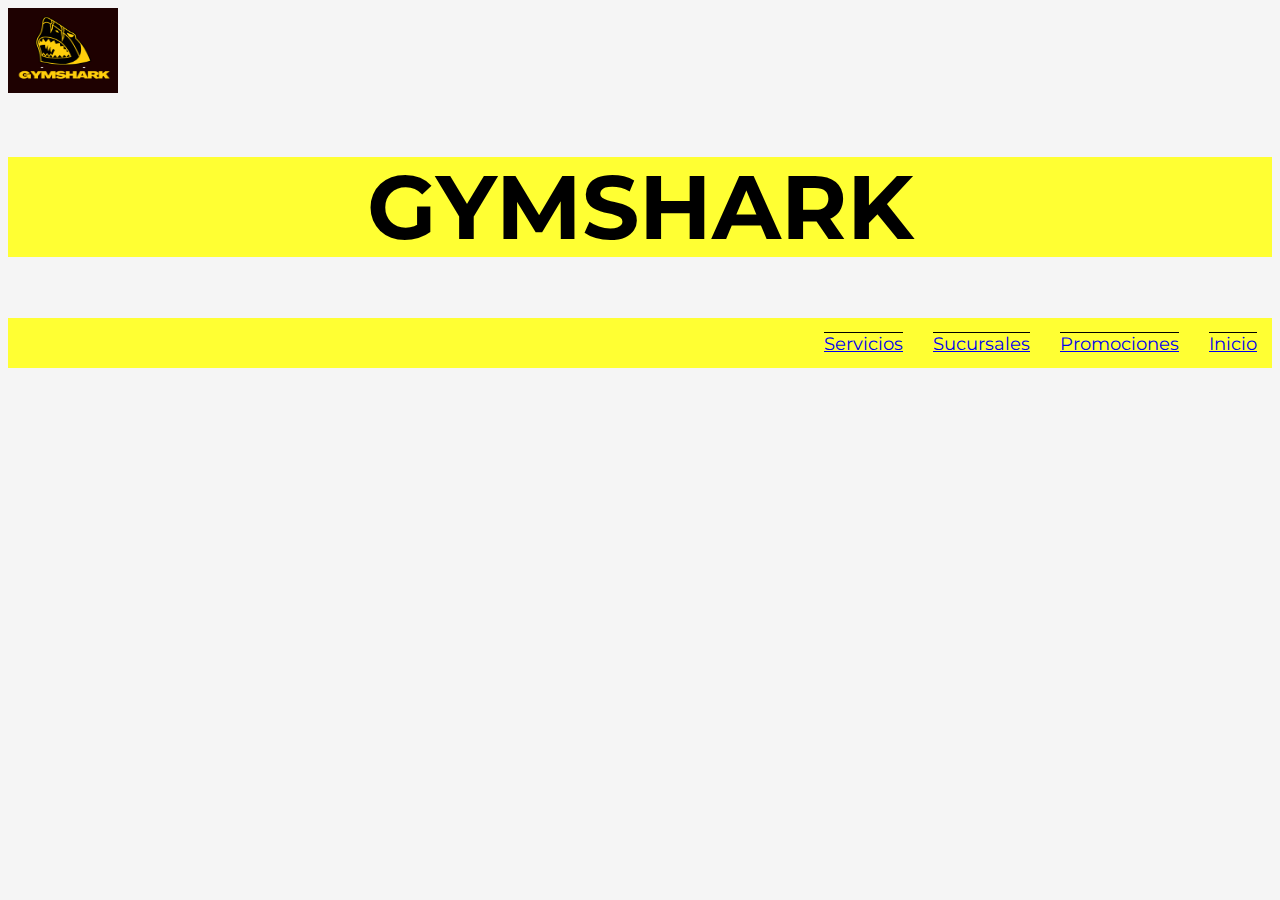
<file: clases.html>
<!DOCTYPE html>
<html lang="en">
<head>
    <meta charset="UTF-8">
    <meta http-equiv="X-UA-Compatible" content="IE=edge">
    <meta name="viewport" content="width=device-width, initial-scale=1.0">
    <title>GYMSHARK CLASES</title>
    <link rel="stylesheet" href="style.css">
    <link href="https://fonts.googleapis.com/css2?family=Montserrat&display=swap" rel="stylesheet">

</head>
<body>
    <header>
        <div id="div1header">
            <img src="./imagenes/GYMSHARK.png" alt="GYMSHARK" width="110px" height="85px" id="imgheader">
        </div>
        <div id="div2header">
            <h1>GYMSHARK</h1>
        </div>
    </header>
    <section id="section0index">
        <nav id="barradenavegacion">
            <ul id="menu">
                <li><a href="index.html">Inicio</a></li>
                <li><a href="promociones.html">Promociones</a></li>
                <li><a href="sucursales.html">Sucursales</a></li>
                <li><a href="servicios.html" >Servicios</a></li>
            </ul>
        </nav>
    </section>

    <div id="clearfix"></div>
    
</body>
</html>
</file>
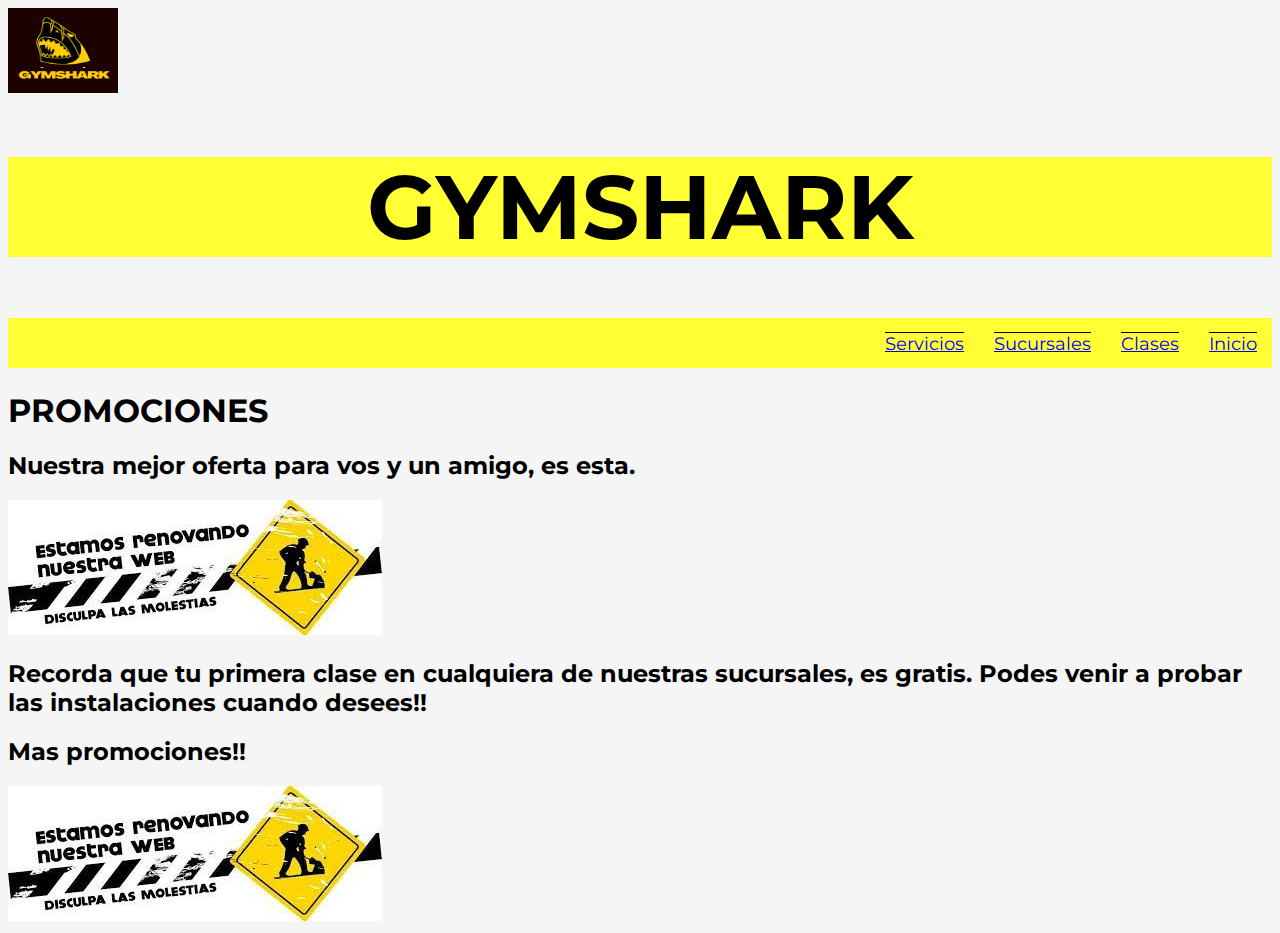
<file: promociones.html>
<!DOCTYPE html>
<html lang="en">
<head>
    <meta charset="UTF-8">
    <meta http-equiv="X-UA-Compatible" content="IE=edge">
    <meta name="viewport" content="width=device-width, initial-scale=1.0">
    <title>GYMSHARK PROMOS</title>
    <link rel="stylesheet" href="style.css">
    <link href="https://fonts.googleapis.com/css2?family=Montserrat&display=swap" rel="stylesheet">

</head>
<body>
    <header>
        <div id="div1header">
            <img src="./imagenes/GYMSHARK.png" alt="GYMSHARK" width="110px" height="85px" id="imgheader">
        </div>
        <div id="div2header">
            <h1>GYMSHARK</h1>
        </div>
    </header>
    <section id="section0">
        <nav id="barradenavegacion">
            <ul id="menu">
                <li><a id="" href="index.html">Inicio</a></li>
                <li><a href="clases.html">Clases</a></li>
                <li><a href="sucursales.html">Sucursales</a></li>
                <li><a href="servicios.html" >Servicios</a></li>
            </ul>
        </nav>
    </section>

    <div id="clearfix"></div>

    <section id="section1promos">
        <div>
            <h1>PROMOCIONES</h1>
        </div>
        <div>
            <h2>Nuestra mejor oferta para vos y un amigo, es esta.</h1>
            <img src="./imagenes/estamostrabajandoenello.jpg" alt="" class="">
            <h2>Recorda que tu primera clase en cualquiera de nuestras sucursales, es gratis. Podes venir a probar las instalaciones cuando desees!!</h2>
        </div>
    </section>

    <section id="section2promos">
        <div>
            <h2>
                Mas promociones!!
            </h2>
            <img src="./imagenes/estamostrabajandoenello.jpg" alt="">
            <!-- img tmb con canvas para otras ofertas -->
        </div>
    </section>
    

</body>
</html>
</file>
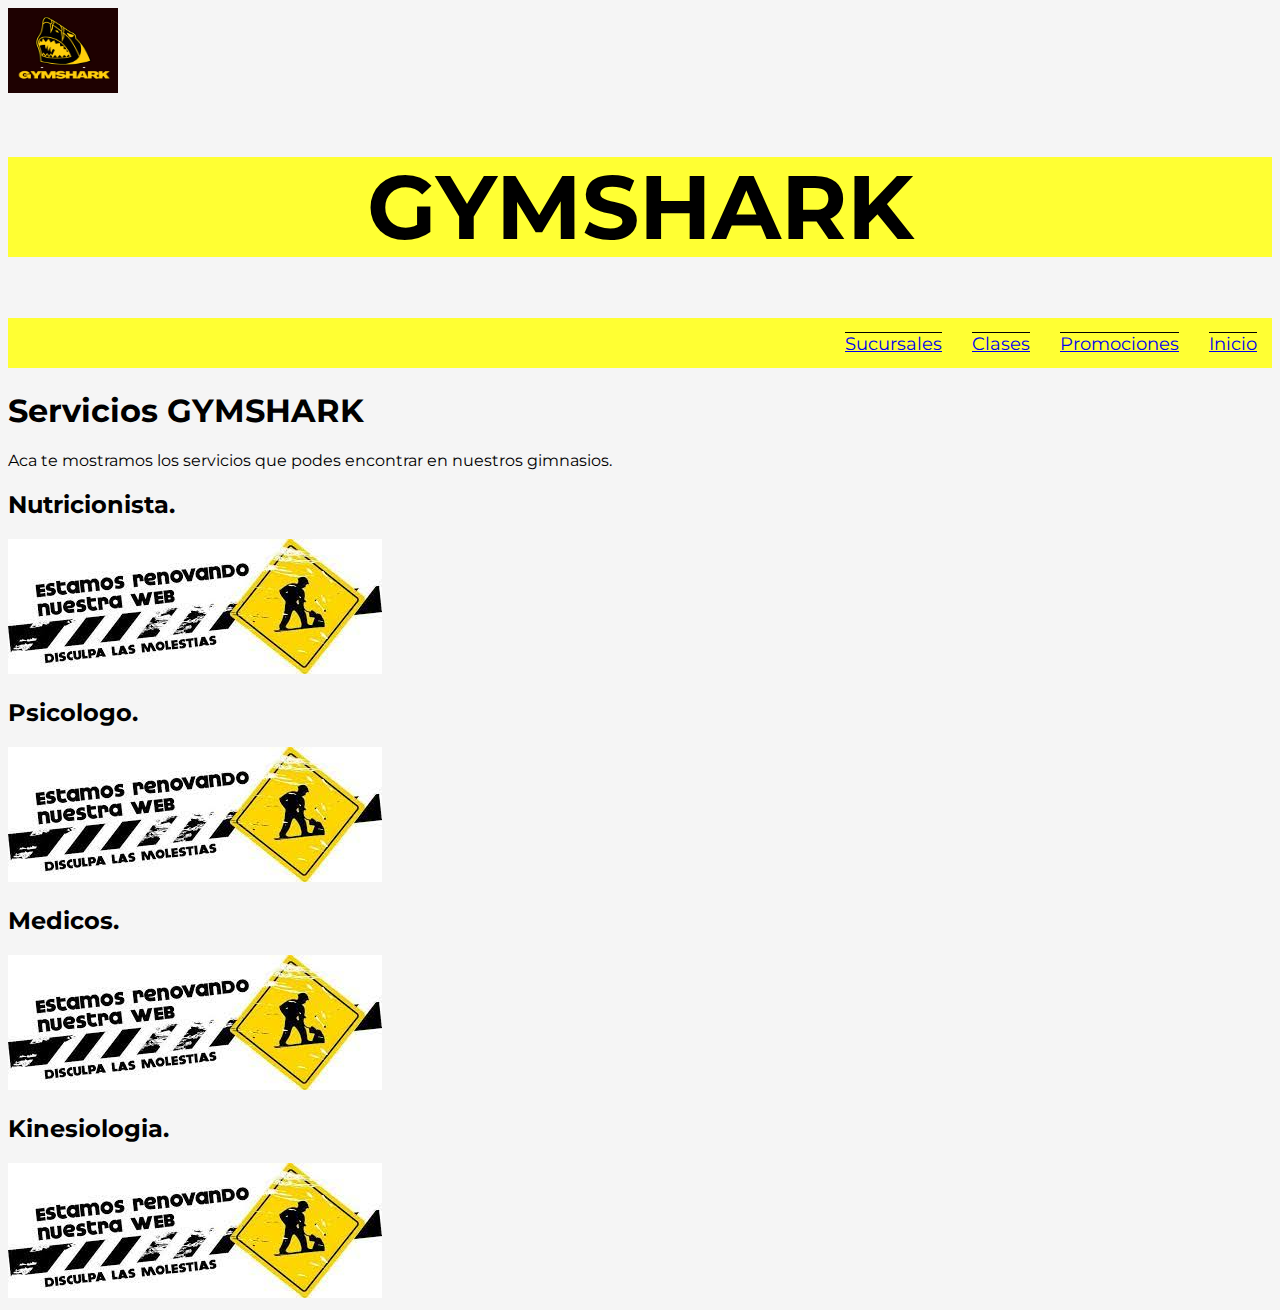
<file: servicios.html>
<!DOCTYPE html>
<html lang="en">
<head>
    <meta charset="UTF-8">
    <meta http-equiv="X-UA-Compatible" content="IE=edge">
    <meta name="viewport" content="width=device-width, initial-scale=1.0">
    <title>GYMSHARK SERVICIOS</title>
    <link rel="stylesheet" href="style.css">
    <link href="https://fonts.googleapis.com/css2?family=Montserrat&display=swap" rel="stylesheet">

</head>
<body>
    <header>
        <div id="div1header">
            <img src="./imagenes/GYMSHARK.png" alt="GYMSHARK" width="110px" height="85px" id="imgheader">
        </div>
        <div id="div2header">
            <h1>GYMSHARK</h1>
        </div>
    </header>
    <section id="section0index">
        <nav id="barradenavegacion">
            <ul id="menu">
                <li><a href="index.html">Inicio</a></li>
                <li><a href="promociones.html">Promociones</a></li>
                <li><a href="clases.html">Clases</a></li>
                <li><a href="sucursales.html">Sucursales</a></li>
            </ul>
        </nav>
    </section>

    <div id="clearfix"></div>

<section id="section1servicios">
    <div>
        <h1>Servicios GYMSHARK</h1>
        <p>Aca te mostramos los servicios que podes encontrar en nuestros gimnasios.</p>
    </div>
</section>
<section id="section2servicios">
    <div>
        <h2>Nutricionista.</h2>
        <img src="./imagenes/estamostrabajandoenello.jpg" alt="">
    </di>
    <div>
        <h2>Psicologo.</h2>
        <img src="./imagenes/estamostrabajandoenello.jpg" alt="">

    </div>
    <div>
        <h2>Medicos.</h2>
        <img src="./imagenes/estamostrabajandoenello.jpg" alt="">
    </div>
    <div>
        <h2>Kinesiologia.</h2>
        <img src="./imagenes/estamostrabajandoenello.jpg" alt="">
    </div>
</section>

</body>
</html>
</file>
<file: style.css>
body {
  background-color: whitesmoke;
  font-family: "Montserrat", sans-serif;
}

#div2header {
  font-size: 45px;
  background-color: rgb(255, 255, 51);
  height: 100%;
  width: 100%;
  text-align: center;
  line-height: 100px;
  color: black;
}

nav {
  background-color: rgb(255, 255, 51);
  height: 50px;
}

nav ul li {
  float: right;
  list-style: none;
  margin: 15px;
  font-size: 18px;
  opacity: 10;
  color: black;
  text-decoration: overline;
}

#clearfix {
  clear: both;
}

#section1div1index {
  border: 1px;
  border-color: black;
}

#section1h2index {
  font-size: 40px;
  text-align: center;
  color: black;
}

#section1h22index {
  font-size: 20px;
  text-align: center;
  color: black;
}

#section2div1 {
  display: flex;
  justify-content: center;
  align-items: center;
  width: 100%;
  height: 1cm;
}

#section3h2index {
  font-size: 25px;
  text-align: center;
  color: black;
}

#section3parrafo1index {
  font-size: 18px;
  text-align: center;
  background-color: aquamarine;
  color: black;
}

#section3parrafo2index {
  font-size: 18px;
  text-align: center;
  color: black;
}/*# sourceMappingURL=style.css.map */
</file>
